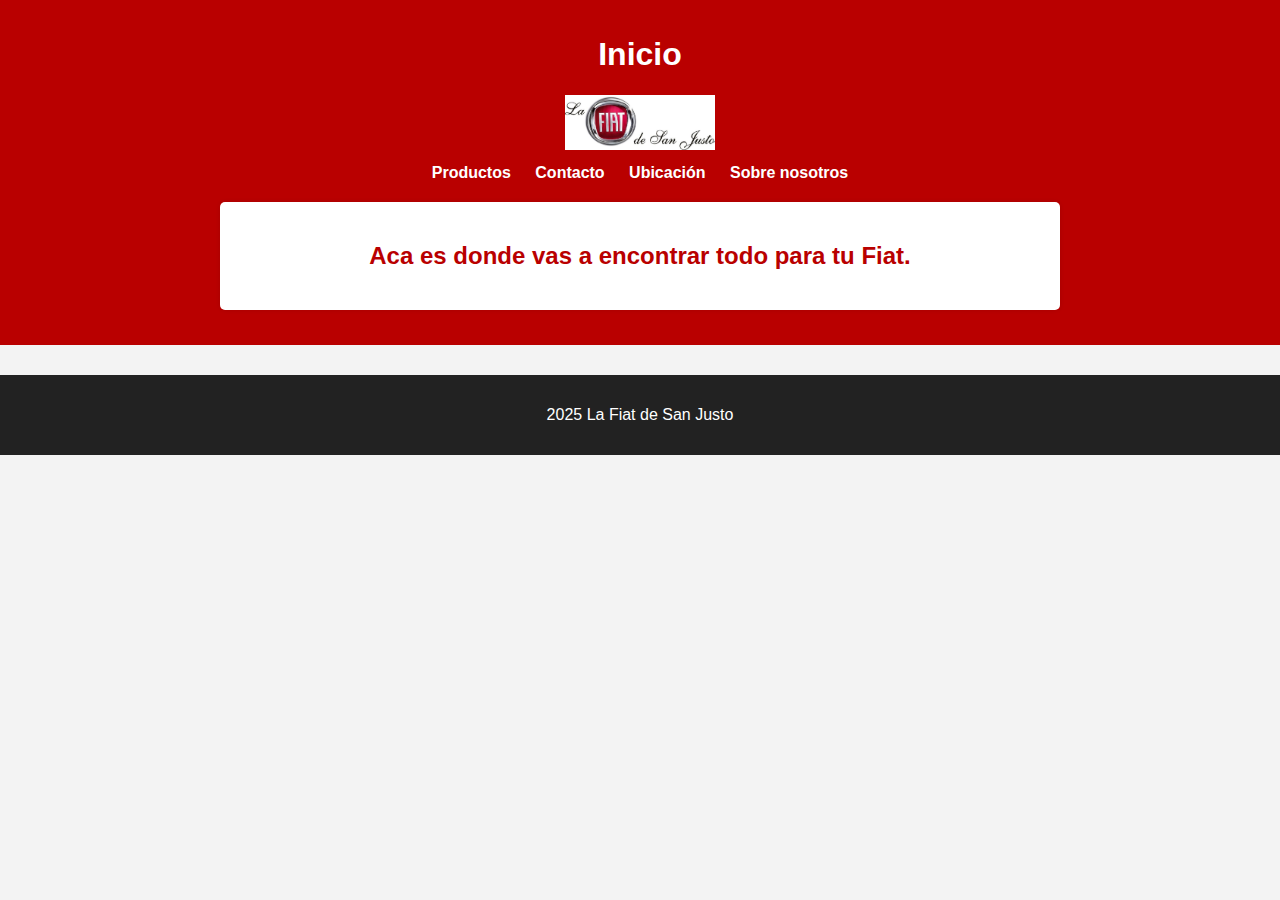
<file: index.html>
<!DOCTYPE html>
<html lang="es">
<head>
    <meta charset="UTF-8">
    <title>Productos - La Fiat de San Justo</title>
    <link rel="stylesheet" href="../css/style.css">
</head>
<body>
    <header>
        <h1>Inicio</h1>
        <nav>
            <img src="../img/logo.jpg"alt="Logo" width="150">
            <ul class="menu">
                <li><a href="productos.html">Productos</a></li>
                <li><a href="contacto.html">Contacto</a></li>
                <li><a href="ubicacion.html">Ubicación</a></li>
                <li><a href="nosotros.html">Sobre nosotros</a></li>
            </ul>
        </nav>
        <main>
            <h2>Aca es donde vas a encontrar todo para tu Fiat.</h2>
        </main>
    </header>
    <footer>
        <p>2025 La Fiat de San Justo</p>
    </footer>
</body>
</html>
</file>
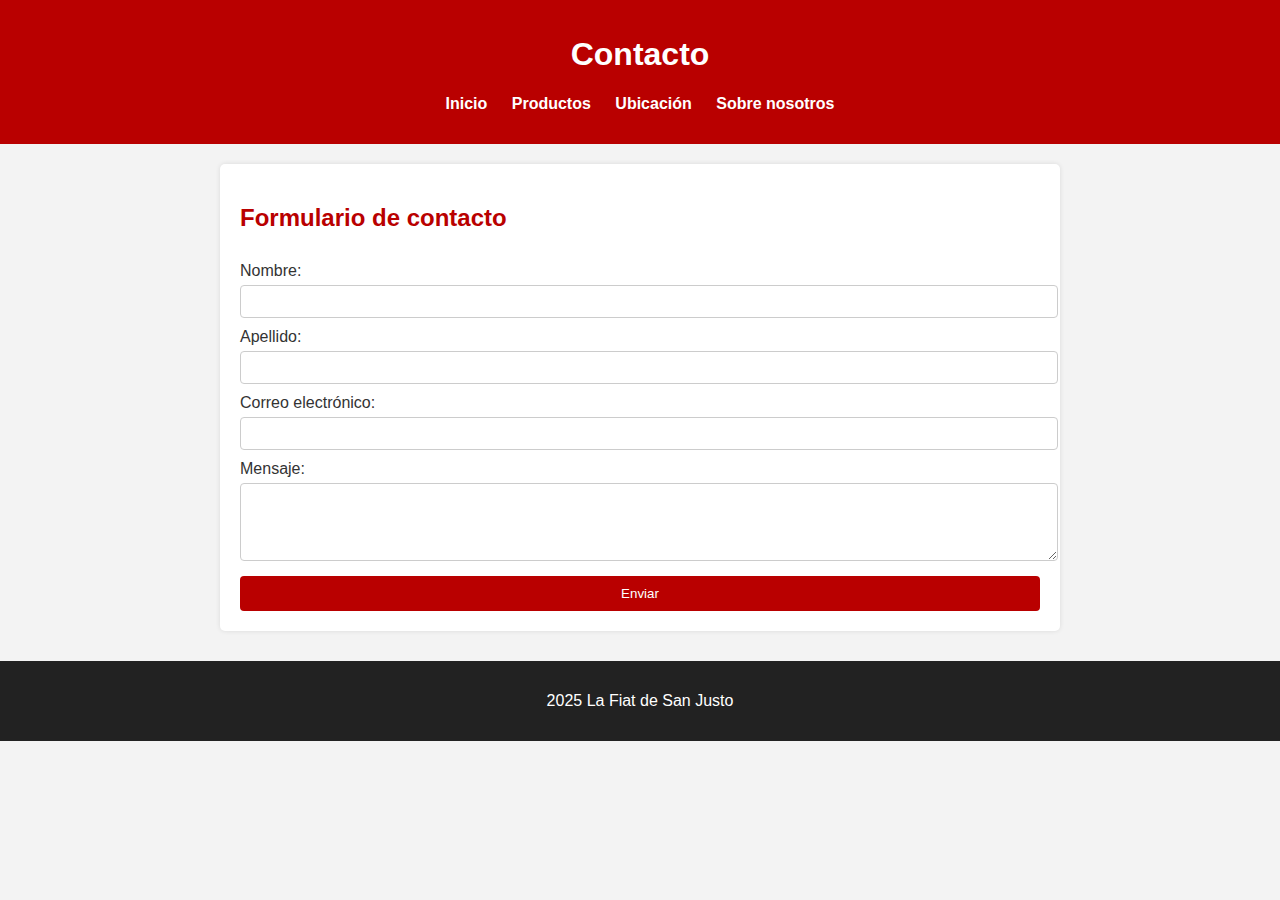
<file: contacto.html>
<!DOCTYPE html>
<html lang="es">
<head>
    <meta charset="UTF-8">
    <title>Contacto - La Fiat de San Justo</title>
    <link rel="stylesheet" href="../css/style.css">
</head>
<body>
    <header>
        <h1>Contacto</h1>
        <nav>
            <ul class="menu">
                <li><a href="index.html">Inicio</a></li>
                <li><a href="productos.html">Productos</a></li>
                <li><a href="ubicacion.html">Ubicación</a></li>
                <li><a href="nosotros.html">Sobre nosotros</a></li>
            </ul>
        </nav>
    </header>

    <main>
        <h2>Formulario de contacto</h2>
        <form>
            <label for="nombre">Nombre:</label>
            <input type="text" id="nombre" name="nombre">

            <label for="apellido">Apellido:</label>
            <input type="text" id="apellido" name="apellido">

            <label for="email">Correo electrónico:</label>
            <input type="email" id="email" name="email">

            <label for="mensaje">Mensaje:</label>
            <textarea id="mensaje" name="mensaje" rows="4"></textarea>

            <input type="submit" value="Enviar">
        </form>
    </main>

    <footer>
        <p>2025 La Fiat de San Justo</p>
    </footer>
</body>
</html>
</file>
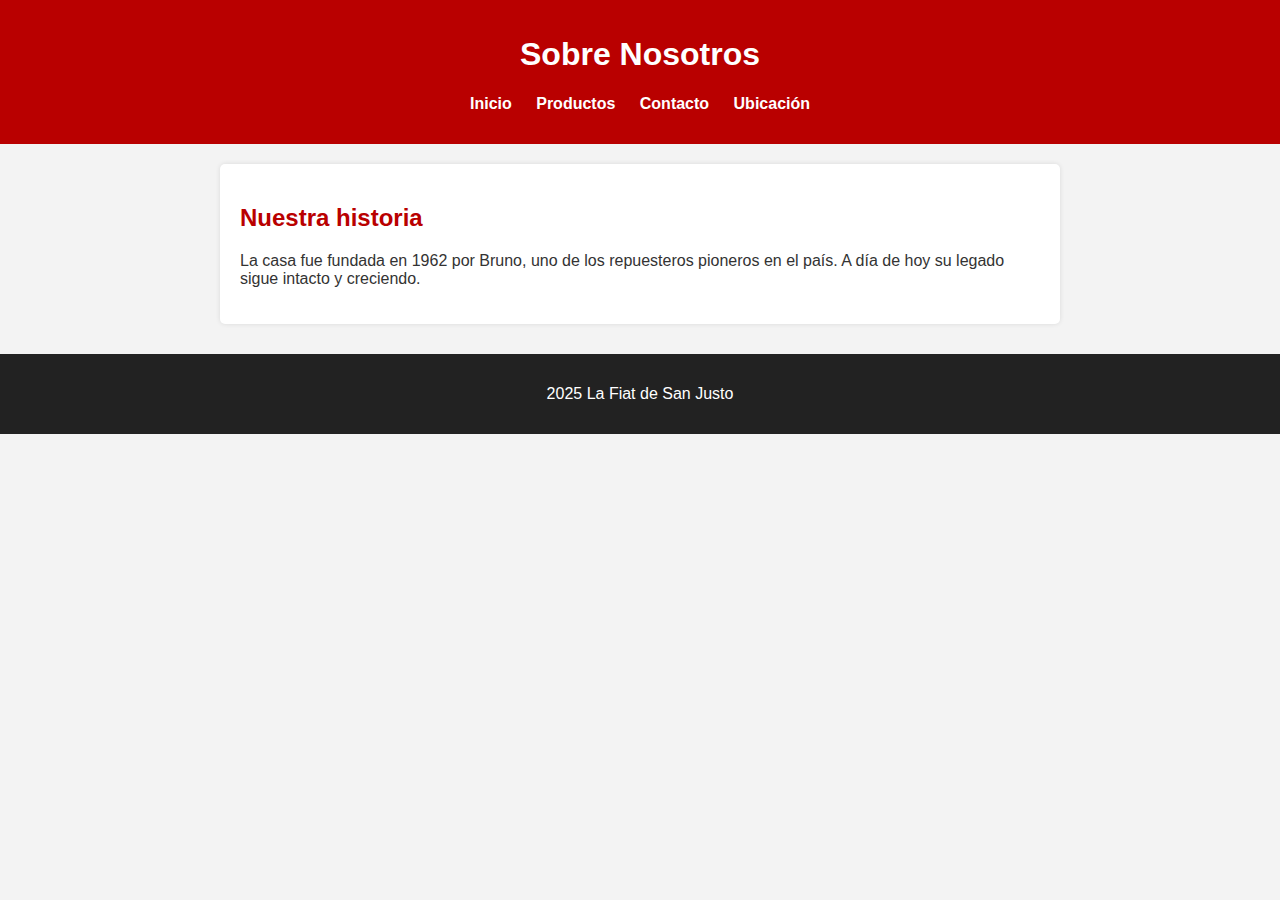
<file: nosotros.html>
<!DOCTYPE html>
<html lang="es">
<head>
    <meta charset="UTF-8">
    <title>Sobre Nosotros - La Fiat de San Justo</title>
    <link rel="stylesheet" href="../css/style.css">
</head>
<body>
    <header>
        <h1>Sobre Nosotros</h1>
        <nav>
            <ul class="menu">
                <li><a href="index.html">Inicio</a></li>
                <li><a href="productos.html">Productos</a></li>
                <li><a href="contacto.html">Contacto</a></li>
                <li><a href="ubicacion.html">Ubicación</a></li>
            </ul>
        </nav>
    </header>

    <main>
        <h2>Nuestra historia</h2>
        <p>La casa fue fundada en 1962 por Bruno, uno de los repuesteros pioneros en el país. A día de hoy su legado sigue intacto y creciendo.</p>
    </main>

    <footer>
        <p>2025 La Fiat de San Justo</p>
    </footer>
</body>
</html>
</file>
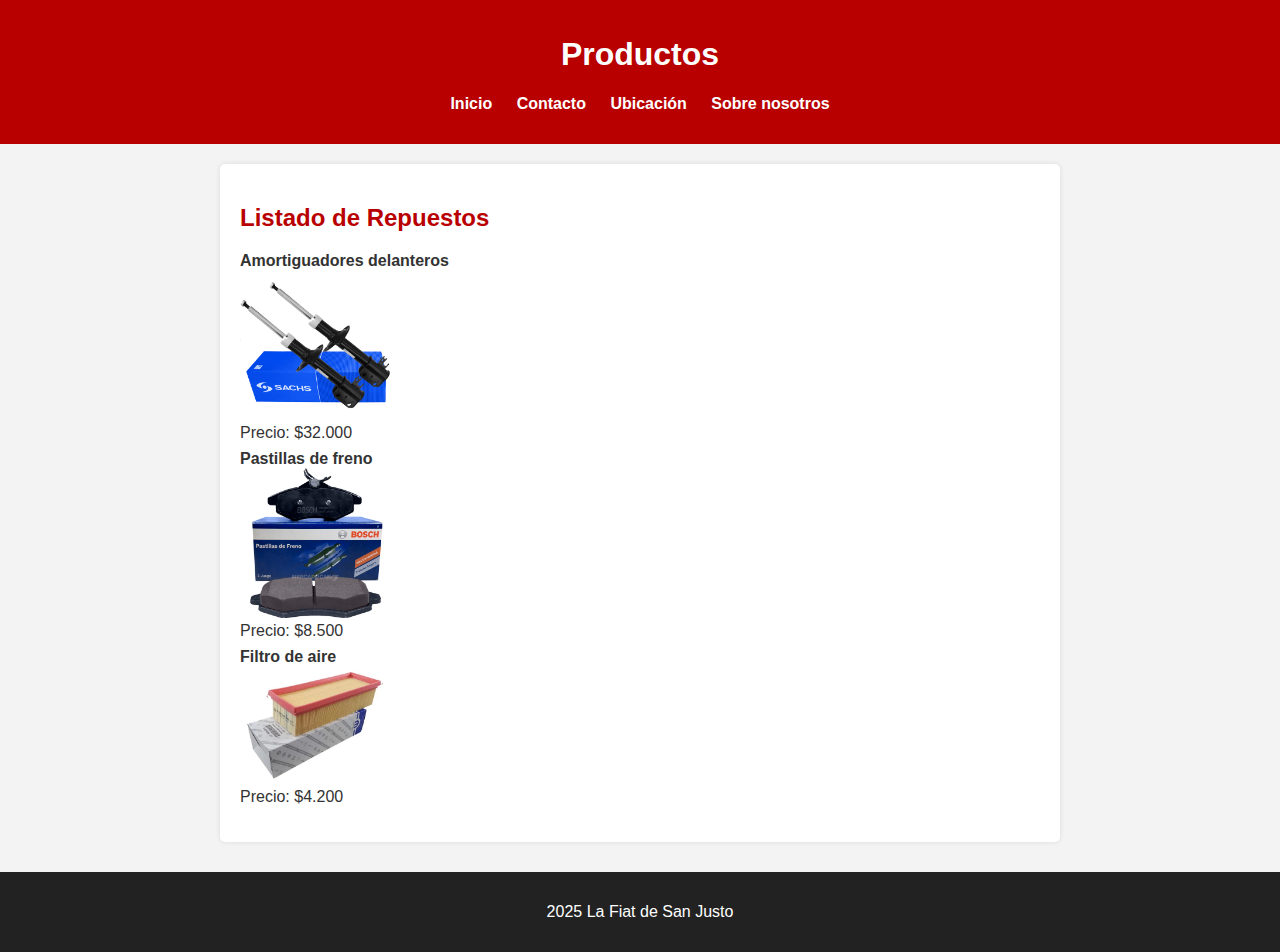
<file: productos.html>
<!DOCTYPE html>
<html lang="es">
<head>
    <meta charset="UTF-8">
    <title>Productos - La Fiat de San Justo</title>
    <link rel="stylesheet" href="../css/style.css">
</head>
<body>
    <header>
        <h1>Productos</h1>
        <nav>
            <ul class="menu">
                <li><a href="./index.html">Inicio</a></li>
                <li><a href="./contacto.html">Contacto</a></li>
                <li><a href="./ubicacion.html">Ubicación</a></li>
                <li><a href="./nosotros.html">Sobre nosotros</a></li>
            </ul>
        </nav>
    </header>

    <main>
        <h2>Listado de Repuestos</h2>
        <ul class="productos">
            <li>
                <strong>Amortiguadores delanteros</strong><br>
                <img src="../img/amortiguador.jpg" alt="Amortiguadores" width="150"><br>
                Precio: $32.000
            </li>
            <li>
                <strong>Pastillas de freno</strong><br>
                <img src="../img/pastillas.jpg" alt="Pastillas de freno" width="150"><br>
                Precio: $8.500
            </li>
            <li>
                <strong>Filtro de aire</strong><br>
                <img src="../img/filtro.jpg" alt="Filtro de aire" width="150"><br>
                Precio: $4.200
            </li>
        </ul>
    </main>

    <footer>
        <p>2025 La Fiat de San Justo</p>
    </footer>
</body>
</html>
</file>
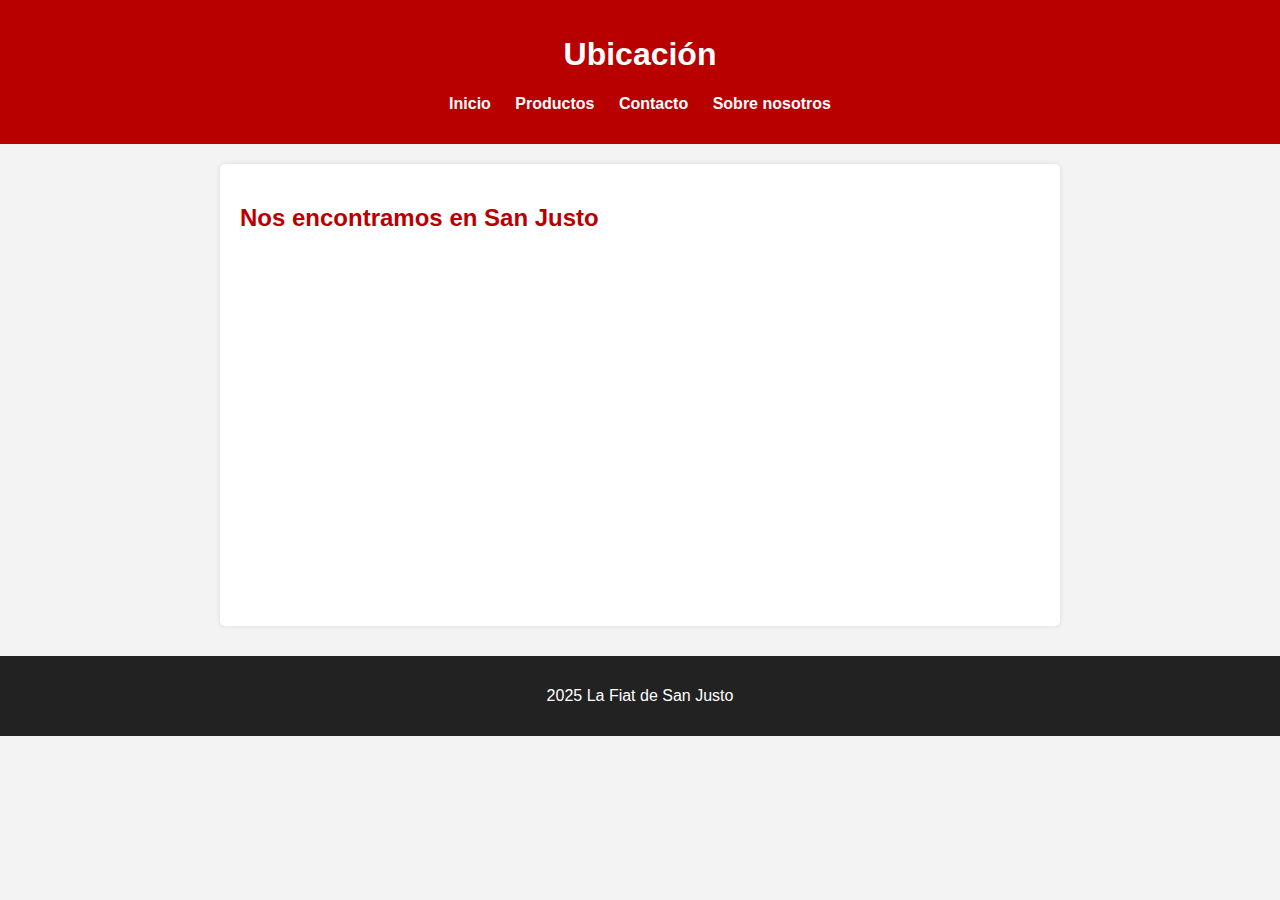
<file: ubicacion.html>
<!DOCTYPE html>
<html lang="es">
<head>
    <meta charset="UTF-8">
    <title>Ubicación - La Fiat de San Justo</title>
    <link rel="stylesheet" href="../css/style.css">
</head>
<body>
    <header>
        <h1>Ubicación</h1>
        <nav>
            <ul class="menu">
                <li><a href="index.html">Inicio</a></li>
                <li><a href="productos.html">Productos</a></li>
                <li><a href="contacto.html">Contacto</a></li>
                <li><a href="nosotros.html">Sobre nosotros</a></li>
            </ul>
        </nav>
    </header>

    <main>
        <h2>Nos encontramos en San Justo</h2>
        <iframe
            src="https://www.google.com/maps/embed?pb=!1m18!1m12!1m3!1d6569.190151561336!2d-58.567342400000006!3d-34.6811902!2m3!1f0!2f0!3f0!3m2!1i1024!2i768!4f13.1!3m3!1m2!1s0x95bcc654af1e9443%3A0xf94cf44e029b626f!2sLa%20Fiat%20de%20San%20Justo!5e0!3m2!1ses!2sar!4v1716912571594"
            width="100%" height="350" style="border:0;" allowfullscreen="" loading="lazy"></iframe>
    </main>

    <footer>
        <p>2025 La Fiat de San Justo</p>
    </footer>
</body>
</html>
</file>
<file: css/style.css>
body {
    font-family: Arial, sans-serif;
    margin: 0;
    background-color: #f3f3f3;
    color: #333;
}


header {
    background-color: #b90000;
    color: white;
    padding: 15px;
    text-align: center;
}

.logo-contenedor {
    display: flex;
    align-items: center;
    justify-content: center;
    gap: 15px;
}

.logo {
    width: 80px;
    height: auto;
}

.slogan {
    font-size: 14px;
    margin-top: 5px;
}


nav .menu {
    list-style: none;
    padding: 0;
    margin-top: 10px;
}

nav .menu li {
    display: inline-block;
    margin: 0 10px;
}

nav .menu a {
    color: white;
    text-decoration: none;
    font-weight: bold;
}


main {
    padding: 20px;
    background-color: white;
    max-width: 800px;
    margin: 20px auto;
    border-radius: 5px;
    box-shadow: 0 0 5px rgba(0,0,0,0.1);
}

h2, h3 {
    color: #b90000;
}

.productos {
    list-style: none;
    padding-left: 0;
}

.productos li {
    margin-bottom: 8px;
}


form {
    display: flex;
    flex-direction: column;
}

form label {
    margin-top: 10px;
    margin-bottom: 5px;
}

form input[type="text"],
form input[type="email"],
form textarea {
    padding: 8px;
    border: 1px solid #ccc;
    border-radius: 4px;
    width: 100%;
}

form input[type="submit"] {
    margin-top: 15px;
    padding: 10px;
    background-color: #b90000;
    color: white;
    border: none;
    border-radius: 4px;
    cursor: pointer;
}

form input[type="submit"]:hover {
    background-color: #900000;
}


footer {
    background-color: #222;
    color: white;
    text-align: center;
    padding: 15px;
    margin-top: 30px;
}


@media (max-width: 600px) {
    .logo-contenedor {
        flex-direction: column;
    }

    nav .menu li {
        display: block;
        margin: 5px 0;
    }

    main {
        margin: 10px;
        padding: 15px;
    }

    h2 {
        font-size: 20px;
    }
}
</file>
